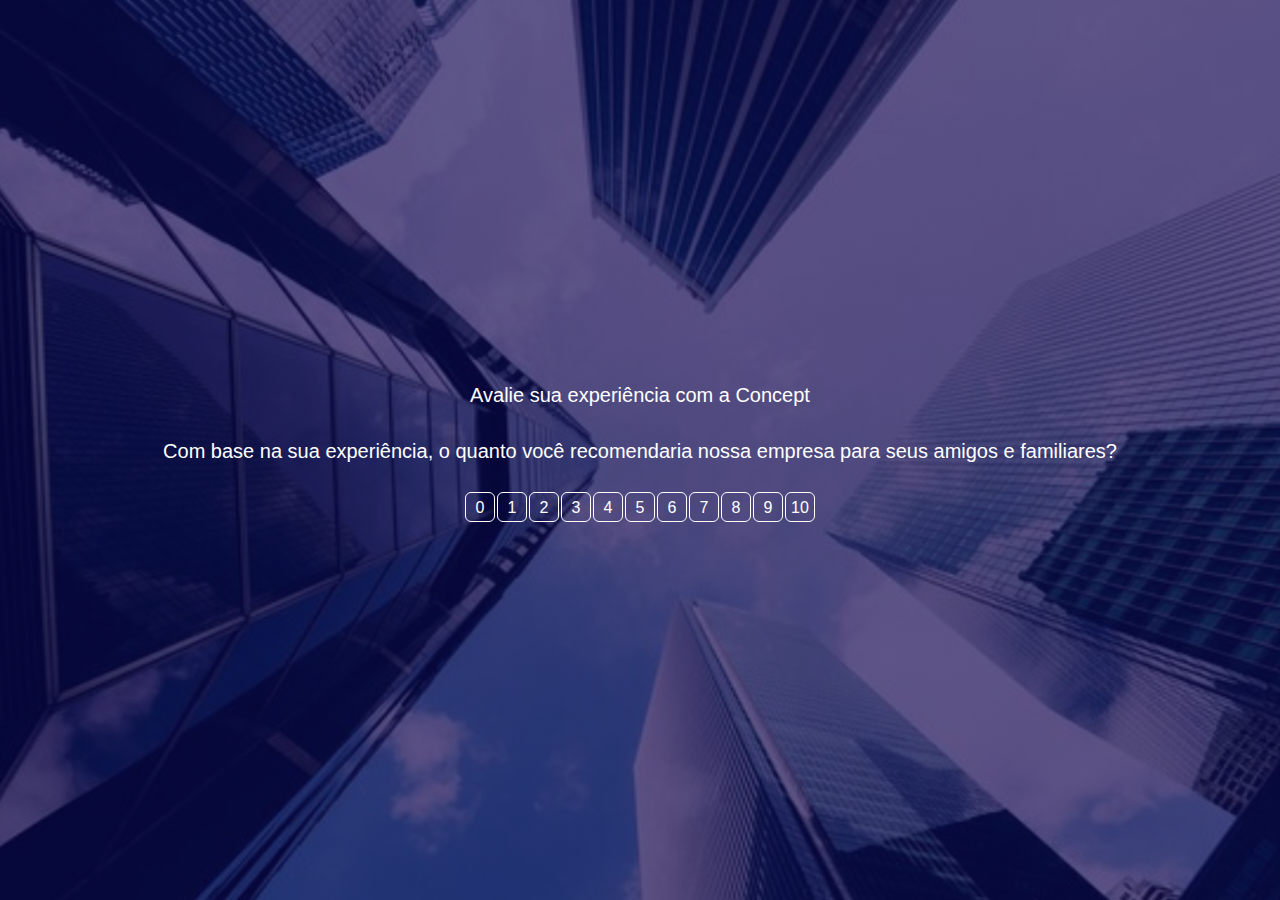
<file: index.html>
<!DOCTYPE html>
<html lang="en">
<head>
    <meta charset="UTF-8">
    <meta name="viewport" content="width=device-width, initial-scale=1.0">
    <link rel="stylesheet" href="src/styles/style.css">
    <title>Document</title>
</head>
<body>
<div>
    <div class="saudacao">
        <p>Avalie sua experiência com a Concept</p>
    </div>
    <div class="experiencia">
      <p>Com base na sua experiência, o quanto você recomendaria nossa empresa para seus amigos e familiares?</p>
    </div>
    <!-- <form action="src/formsPesquisa.php" method="POST"> -->
        <div style="display: flex!important; flex-wrap: wrap; justify-content: center; margin: 5px; align-items: center;">
        <input type="hidden" id="valorSelecionado" name="valorSelecionado">
        <input type="hidden" id="valorSelecionado" name="uuid" value="">
          <label class="metrica" onclick="selectOption(this, 0)">0</label>
          <label class="metrica" onclick="selectOption(this, 1)">1</label>
          <label class="metrica" onclick="selectOption(this, 2)">2</label>
          <label class="metrica" onclick="selectOption(this, 3)">3</label>
          <label class="metrica" onclick="selectOption(this, 4)">4</label>
          <label class="metrica" onclick="selectOption(this, 5)">5</label>
          <label class="metrica" onclick="selectOption(this, 6)">6</label>
          <label class="metrica" onclick="selectOption(this, 7)">7</label>
          <label class="metrica" onclick="selectOption(this, 8)">8</label>
          <label class="metrica" onclick="selectOption(this, 9)">9</label>
          <label class="metrica" onclick="selectOption(this, 10)">10</label>
        </div>
        
        <div class="content">
  
            <div id="promotores" style="display: none;">
              <h4 class=>Por favor selecione as opções abaixo para avaliar a pesquisa</h4>
        
            <div class="checkDiv">
              <input class="checkbox" type="checkbox" name="opcao1Promotores" value="Facilidade de acesso aos canais de comunicação">
              <label class="checkText">Facilidade de acesso aos canais de comunicação</label>
            </div>
            <div class="checkDiv">
              <input class="checkbox" type="checkbox" name="opcao2Promotores" value="Fácil acesso às informações nos aplicativos/site">
              <label class="checkText">Fácil acesso às informações nos aplicativos/site</label>
            </div>
          
            <div class="checkDiv">
              <input class="checkbox" type="checkbox" name="opcao3Promotores" value="Recebeu status de sua solicitação">
              <label class="checkText">Recebeu status de sua solicitação</label>
            </div>
          
            <div class="checkDiv">
              <input class="checkbox" type="checkbox" name="opcao4Promotores" value="Sua solicitação foi atendida">
              <label class="checkText">Sua solicitação foi atendida</label>
            </div>
          
            <div class="checkDiv">
              <input class="checkbox" type="checkbox" name="opcaoOutroPromotores" value="Outros" id="outroCheckboxPromotores">
              <label class="checkText">Outro</label>
              <div class="form-floating mt-5" style="width: 60%; height: auto">
                <textarea class="" name="outroTextoPromotores" id="outroTextareaPromotores" cols="30" rows="10" style="display: none;"></textarea>
              </div>
            </div>
            <div class="btn">
            <a href="finalizacao.html"><button>Enviar</button></a>
            </div>
          </div>
          
          <div id="detratores" style="display: none;">
          <h4 class="">Por favor selecione as opções abaixo para avaliar a pesquisa</h4>
        
            <div class="checkDiv">
              <input class="checkbox" type="checkbox" name="opcao1Detratores" value="Demora na análise da solicitação">
              <label class="checkText">Demora na análise da solicitação</label>
            </div>
        
            <div class="checkDiv">
              <input class="checkbox" type="checkbox" name="opcao2Detratores" value="Ausência de clareza das informações recebidas">
              <label class="checkText">Ausência de clareza das informações recebidas </label>
            </div>
        
            <div class="checkDiv">
              <input class="checkbox" type="checkbox" name="opcao3Detratores" value="Muito esforço para envio de documentos">
              <label class="checkText">Muito esforço para envio de documentos</label>
            </div>
        
            <div class="checkDiv">
              <input class="checkbox" type="checkbox" name="opcao4Detratores" value="Dificuldade de acessos aos canais de comunicações">
              <label class="checkText">Dificuldade de acessos aos canais de comunicações</label>
            </div>
            
            <div class="checkDiv">
              <input class="checkbox" type="checkbox" name="opcao5Detratores" value="A solicitação não foi atendida.">
              <label class="checkText">A solicitação não foi atendida.</label>
            </div>
        
            <div class="checkDiv">
              <input class="checkbox" type="checkbox" name="outroOpcaoDetratores" value="Outros" id="outroCheckboxDetratores">
              <label class="checkText">Outro</label>
              <div class="checkDiv" style="width: 60%;">
                <textarea class="" name="outroTextoDetratores" id="outroTextareaDetratores" cols="30" rows="10" style="display: none;"></textarea>
              </div>
            </div>
        
            <div class="btn">
              <a href="finalizacao.html"><button>Enviar</button></a>
            </div>
          </div>
          
          <div id="neutros" style="display: none;">
          <h4 class="">Por favor selecione as opções abaixo para avaliar a pesquisa</h4>
            <div  class="">
              <input class="checkbox" type="checkbox" name="opcao1Neutros" value="Facilidade de acesso aos canais de comunicação">
              <label class="checkText">Facilidade de acesso aos canais de comunicação</label>
            </div>
            <div class="checkDiv">
              <input class="checkbox" type="checkbox" name="opcao2Neutros" value="Fácil acesso ás informações nos aplicativos/site">
              <label class="checkText">Fácil acesso ás informações nos aplicativos/site</label>
            </div>
        
            <div class="checkDiv">
              <input class="checkbox" type="checkbox" name="opcao3Neutros" value="Recebeu status de sua solicitação">
              <label class="checkText">Recebeu status de sua solicitação</label>
            </div>
        
            <div class="checkDiv">
              <input class="checkbox" type="checkbox" name="opcao4Neutros" value="Sua solicitação foi atendida">
              <label class="checkText">Sua solicitação foi atendida</label>
            </div>
            
            <div class="checkDiv">
              <input class="checkbox" type="checkbox" name="opcao5Neutros" value="Demora na análise da solicitação">
              <label class="checkText">Demora na análise da solicitação</label>
            </div>
        
            <div class="checkDiv">
              <input class="checkbox" type="checkbox" name="opcao6Neutros" value="Ausência de clareza das informações recebidas">
              <label class="checkText">Ausência de clareza das informações recebidas</label>
            </div>
        
            <div class="checkDiv">
              <input class="checkbox" type="checkbox" name="opcao7Neutros" value="Muito esforço para envio de documentos">
              <label class="checkText"> Muito esforço para envio de documentos</label>
            </div>
        
            <div class="checkDiv">
              <input class="checkbox" type="checkbox" name="opcao8Neutros" value="Dificuldade de acessos aos canais de comunicações">
              <label class="checkText"> Dificuldade de acessos aos canais de comunicações</label>
            </div>
        
            <div class="checkDiv">
              <input class="checkbox" type="checkbox" name="opcao9Neutros" value="A solicitação não foi atendida.">
              <label class="checkText"> A solicitação não foi atendida.</label>
            </div>
        
            <div class="checkDiv">
                <input class="checkbox" type="checkbox" name="outroOpcaoNeutros" value="Outros" id="outroCheckboxNeutros">
                <label class="checkText">Outro</label>
                <div class="checkDiv" style="width: 60%;">
                    <textarea class="" name="outroTextoNeutros" id="outroTextareaNeutros" cols="30" rows="10" style="display: none;"></textarea>
                </div>
            </div>
        
            <div class="btn">
              <a href="finalizacao.html"><button>Enviar</button></a>
            </div>
          </div>
        </div>
        </form> 
  </div>
</div>
<script>
let selectedLabel = null;

const outroCheckboxPromotores = document.getElementById("outroCheckboxPromotores");
const outroTextareaPromotores = document.getElementById("outroTextareaPromotores");
const outroCheckboxNeutros = document.getElementById("outroCheckboxNeutros");
const outroTextareaNeutros = document.getElementById("outroTextareaNeutros");
const outroCheckboxDetratores = document.getElementById("outroCheckboxDetratores");
const outroTextareaDetratores = document.getElementById("outroTextareaDetratores");



outroCheckboxPromotores.addEventListener("change", function() {
  if (outroCheckboxPromotores.checked) {
    outroTextareaPromotores.style.display = "block";
  } else {
    outroTextareaPromotores.style.display = "none";
  }
});

outroCheckboxNeutros.addEventListener("change", function() {
  if (outroCheckboxNeutros.checked) {
    outroTextareaNeutros.style.display = "block";
  } else {
    outroTextareaNeutros.style.display = "none";
  }
});

outroCheckboxDetratores.addEventListener("change", function() {
  if (outroCheckboxDetratores.checked) {
    outroTextareaDetratores.style.display = "block";
  } else {
    outroTextareaDetratores.style.display = "none";
  }
});


function selectOption(label, value) {
  if (selectedLabel) {
    selectedLabel.classList.remove('selected');
  }
  
  label.classList.add('selected');
  selectedLabel = label;

 
  document.getElementById('promotores').style.display = 'none';
  document.getElementById('neutros').style.display = 'none';
  document.getElementById('detratores').style.display = 'none';
  document.getElementById('valorSelecionado').value = value;
  // Mostrar opções com base no valor selecionado
  if (value >= 0 && value <= 6) {
    document.getElementById('detratores').style.display = 'block';
  } else if (value === 7 || value === 8) {
    document.getElementById('neutros').style.display = 'block';
  } else if (value >= 9 && value <= 10) {
    document.getElementById('promotores').style.display = 'block';
  }
}

    </script>
</body>
</html>
</file>
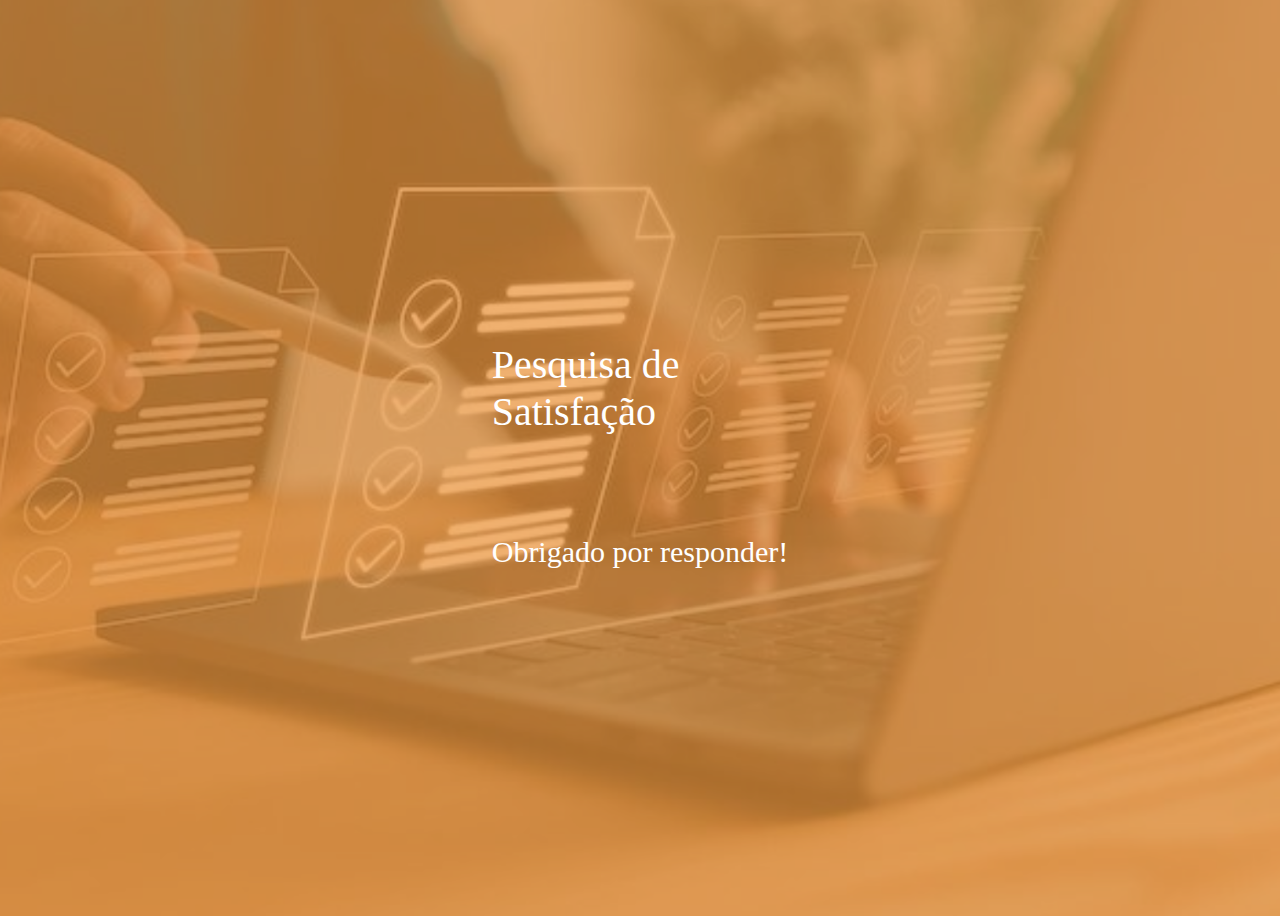
<file: finalizacao.html>
<!DOCTYPE html>
<html lang="en">
<head>
    <meta charset="UTF-8">
    <meta name="viewport" content="width=device-width, initial-scale=1.0">
    <title>Document</title>
</head>
<style>
body {
    background-image: url(src/images/pesquisa.png);
    background-size: cover;
    background-position: center;
    width: 100%;
  min-height: 100vh;
}
    
    .content {
        position: absolute;
        top: 50%;
        left: 50%;
        transform: translate(-50%, -50%);
    }

    .inicio{
        color: white;
        font-size: 40px;
    }

    .final {
        color: white;
        font-size: 30px;
        margin-top: 100px;
    }
</style>
<body>
    <div class="content">
        <div>
            <p class="inicio">Pesquisa de <br>Satisfação</p>
        </div>
        <div>
            <p class="final">Obrigado por responder!</p>
        </div>
    </div>
</body>
</html>
</file>
<file: src/styles/style.css>
*{
  margin : 0px;
  padding: 0px;
  font-family: sans-serif;
  box-sizing: border-box;
}

body {
  background-image: linear-gradient(rgba(9,0,77,0.65), rgba(9,0,77,0.65)), url(../images/predio.jpg);
  background-size: cover;
  background-position: center;
  width: 100%;
  min-height: 100vh;
  display: flex;
  justify-content: center;
  align-items: center;
}

.saudacao, .experiencia {
  display: flex;
  justify-content: center;
  margin: 18px;
}


p {
  font-size: 20px;
}

label {
  color: white;
}

.metrica {

  margin: 1px;

    display: inline-block;

    width: 30px;

    height: 30px;

    border: 1px solid white;

    border-radius: 20%;

    text-align: center;

    line-height: 30px;

    cursor: pointer;

    transition: background-color 0.3s; /* Adicione uma transição suave para a cor de fundo */

  }
 
  /* Estilo de hover para valores de 1 a 6 (vermelho) */

  .metrica:nth-child(-n+9):hover {

    background-color: #D62027; /* Vermelho */

    color: #fff; /* Cor do texto quando o mouse passa por cima */

  }
 
  /* Estilo de hover para valores de 7 e 8 (amarelo) */

  .metrica:nth-child(n+10):nth-child(-n+11):hover {

    background-color: #FDBA07; /* Amarelo */

    color: #000; /* Cor do texto quando o mouse passa por cima */

  }
 
  /* Estilo de hover para valores de 9 a 10 (verde) */

  .metrica:nth-child(n+12):hover {

    background-color: #64B64D; /* Verde */

    color: #fff; /* Cor do texto quando o mouse passa por cima */

  }
 
.metrica.selected {

  background-color: #FF7F00;

  color: #fff;

}

.content {
  display: flex;
  justify-content: center;
  margin: 8px;
}
h4, p {
  color: white;
  margin-top: 5px;
  margin-bottom: 10px;
}
.btn {
  margin-top: 10px;
  display: flex;
  justify-content: center;
}
button {
  padding: 1.3em 3em;
  font-size: 12px;
  text-transform: uppercase;
  letter-spacing: 2.5px;
  font-weight: 500;
  color: #000;
  background-color: #fff;
  border: none;
  border-radius: 45px;
  box-shadow: 0px 8px 15px rgba(0, 0, 0, 0.1);
  transition: all 0.3s ease 0s;
  cursor: pointer;
  outline: none;
}

button:hover {
  background-color: #FF7F00;
  box-shadow: 0px 15px 20px rgba(46, 229, 157, 0.4);
  color: #fff;
  transform: translateY(-7px);
}

 textarea {
  border-radius: 8px;
  height: 100px;
  width: 100%;
  resize: none;
  outline: 0;
  padding: 8px 14px;
  border: 1px solid rgb(219, 213, 213);
}


@media (max-width: 768px) {

  .center-label {

      margin-left: 100px; 

      display: flex;

  }
 
}
 
/* Divisão das métricas para telas menores que 768px */

@media (max-width: 768px) {

  .metrica {

    width: 40px; /* Aumenta o tamanho das métricas */

    margin: 1px;
  }
}

button:active {
  transform: translateY(-1px);
}

.checkText, .checkDiv {
  margin-top: 5px;
}

.checkbox {
  appearance: none;
  width: 25px;
  aspect-ratio: 1;
  border-radius: 8px;
  border: 2px solid white;
  position: relative;
  transition: all 0.2s ease-in-out;
}

.checkbox::before {
  font-family: "Quicksand", sans-serif;
  position: absolute;
  bottom: -4px;
  left: 1px;
  content: "✔";
  font-size: 40px;
  color: rgb(255, 153, 0);
  transform: scale(0);
  transition: all 0.2s ease-in-out;
}

.checkbox:checked::before {
  animation: zoom 0.5s ease-in-out;
  transform: scale(1);
}

@keyframes zoom {
  0% {
    transform: scale(0);
  }

  20% {
    transform: scale(1.5);
  }

  40% {
    transform: scale(0.5);
  }

  50% {
    transform: scale(1);
  }

  70% {
    transform: scale(1.2);
  }

  90% {
    transform: scale(0.8);
  }

  100% {
    transform: scale(1);
  }
}
</file>
